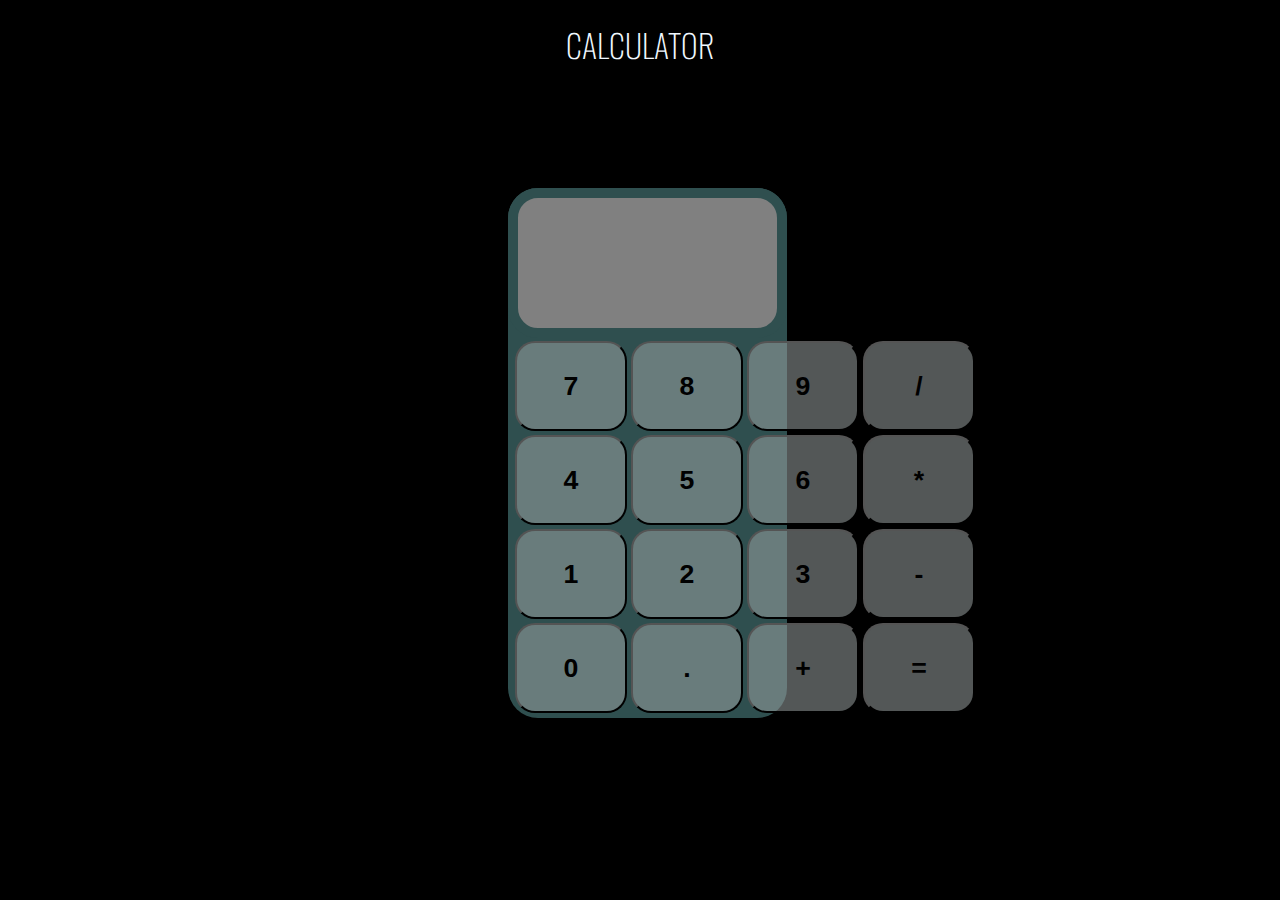
<file: Web_development_level_1/Calculator/index.html>
<!DOCTYPE html>
<html lang="en">
<head>
    <meta charset="UTF-8">
    <meta name="viewport" content="width=device-width, initial-scale=1.0">
    <title>Document</title>
    <link rel="stylesheet" href="style.css">
    <link rel="preconnect" href="https://fonts.googleapis.com">
<link rel="preconnect" href="https://fonts.gstatic.com" crossorigin>
<link href="https://fonts.googleapis.com/css2?family=Edu+AU+VIC+WA+NT+Hand:wght@400..700&family=Oswald:wght@200..700&family=Roboto+Mono:ital,wght@0,100..700;1,100..700&display=swap" rel="stylesheet">
</head>
<body>
<div class="Calculator">
    <div class="header">
        <h1 class="oswald_a" align="center">
            CALCULATOR
        </h1>
    </div>
    <div class="calculator_body">
        <div class="calculator_screen">
        </div>
        <div class="calculator_controls">
            <table>
                <tr>
                    <td><button class="numbers key" value="7"><h1>7</h1></button></td>
                    <td><button class="numbers key" value="8"><h1>8</h1></button></td>
                    <td><button class="numbers key" value="9"><h1>9</h1></button></td>
                    <td><button class="operators key" value="/"><h1>/</h1></button></td>
                </tr>
                <tr>
                    <td><button class="numbers key" value="4"><h1>4</h1></button></td>
                    <td><button class="numbers key" value="5"><h1>5</h1></button></td>
                    <td><button class="numbers key" value="6"><h1>6</h1></button></td>
                    <td><button class="operators key" value="*"><h1>*</h1></button></td>
                </tr>
                <tr>
                    <td><button class="numbers key" value="1"><h1>1</h1></button></td>
                    <td><button class="numbers key" value="2"><h1>2</h1></button></td>
                    <td><button class="numbers key" value="3"><h1>3</h1></button></td>
                    <td><button class="operators key" value="-"><h1>-</h1></button></td>
                </tr>
                <tr>
                    <td><button class="number_button key" value="0"><h1>0</h1></button></td>
                    <td><button class="decimal_button key"><h1>.</h1></button></td>
                    <td><button class="operators key" value="+"><h1>+</h1></button></td>
                    <td><button class="operators key" value="="><h1>=</h1></button></td>
                </tr>
            </table>
        </div>
    </div>
</div>
</body>
</html>
</file>
<file: Web_development_level_1/Calculator/style.css>
body
{
    background-color: black;
}
.oswald_a {
  font-family: "Oswald", sans-serif;
  font-optical-sizing: auto;
  font-weight: 200;
  font-style: normal;
}
.calculator_body
{
    background-color: darkslategray;
    height: 530px;
    margin-left: 500px;
    margin-right: 485px;
    margin-top: 120px;
    border-radius: 30px;
}
.header
{
    color: aliceblue;
}
.calculator_screen
{
    background-color: grey;
    height: 130px;
    border: 10px solid darkslategray;
    border-radius: 30px;
    display: block;
}
.calculator_controls
{
    margin-left: 4px;
}
.key
{
    border-radius: 20px;
    width: 112px;
    height: 90px;
    background-color: rgba(157, 164, 164, 0.529);
}
.key:hover
{
    background-color: darkslategray;
    border-radius: 20px;
    width: 112px;
    height: 90px;
}
</file>
